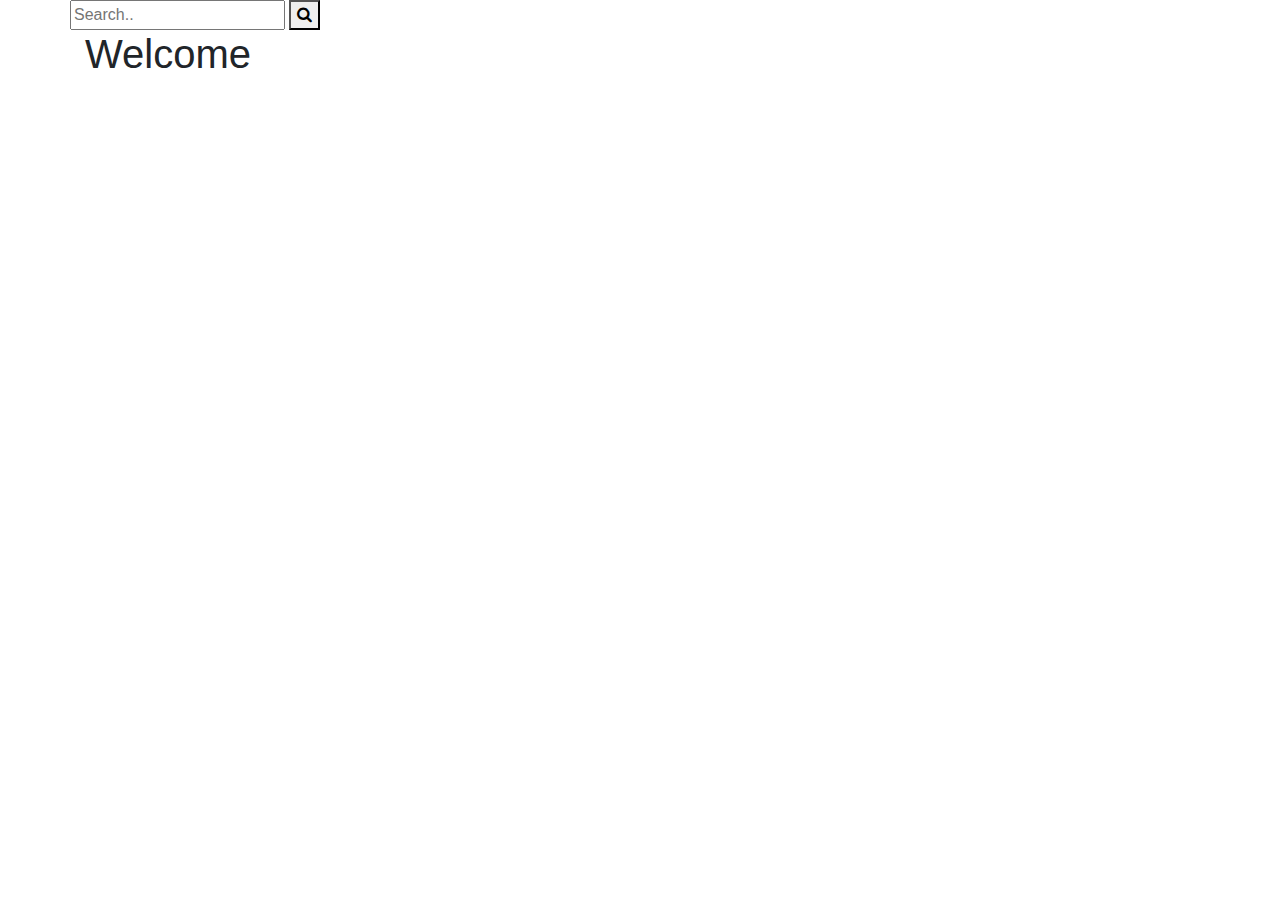
<file: index.html>
<!DOCTYPE html>
<html lang="en">
<head>
    <meta charset="UTF-8">
    <meta name="viewport" content="width=device-width, initial-scale=1.0">
    <meta http-equiv="X-UA-Compatible" content="ie=edge">
    <title>js-intro</title>
    <link rel="stylesheet" href="https://cdnjs.cloudflare.com/ajax/libs/font-awesome/4.7.0/css/font-awesome.min.css">
    <link rel="stylesheet" href="https://stackpath.bootstrapcdn.com/bootstrap/4.3.1/css/bootstrap.min.css" integrity="sha384-ggOyR0iXCbMQv3Xipma34MD+dH/1fQ784/j6cY/iJTQUOhcWr7x9JvoRxT2MZw1T" crossorigin="anonymous">

</head>
<body>    
    <div class="container">            
        <div class="header row"> 
             <form action="/action_page.php">
                <input type="text" placeholder="Search.." name="name">
                <button type="submit"><i class="fa fa-search"></i></button>
            </form> 
        </div>
        <main>           
                <h1>Welcome</h1>
           
        </main>
    </div> 
    <script src="js/index.js"></script>
</body>
</html>
</file>
